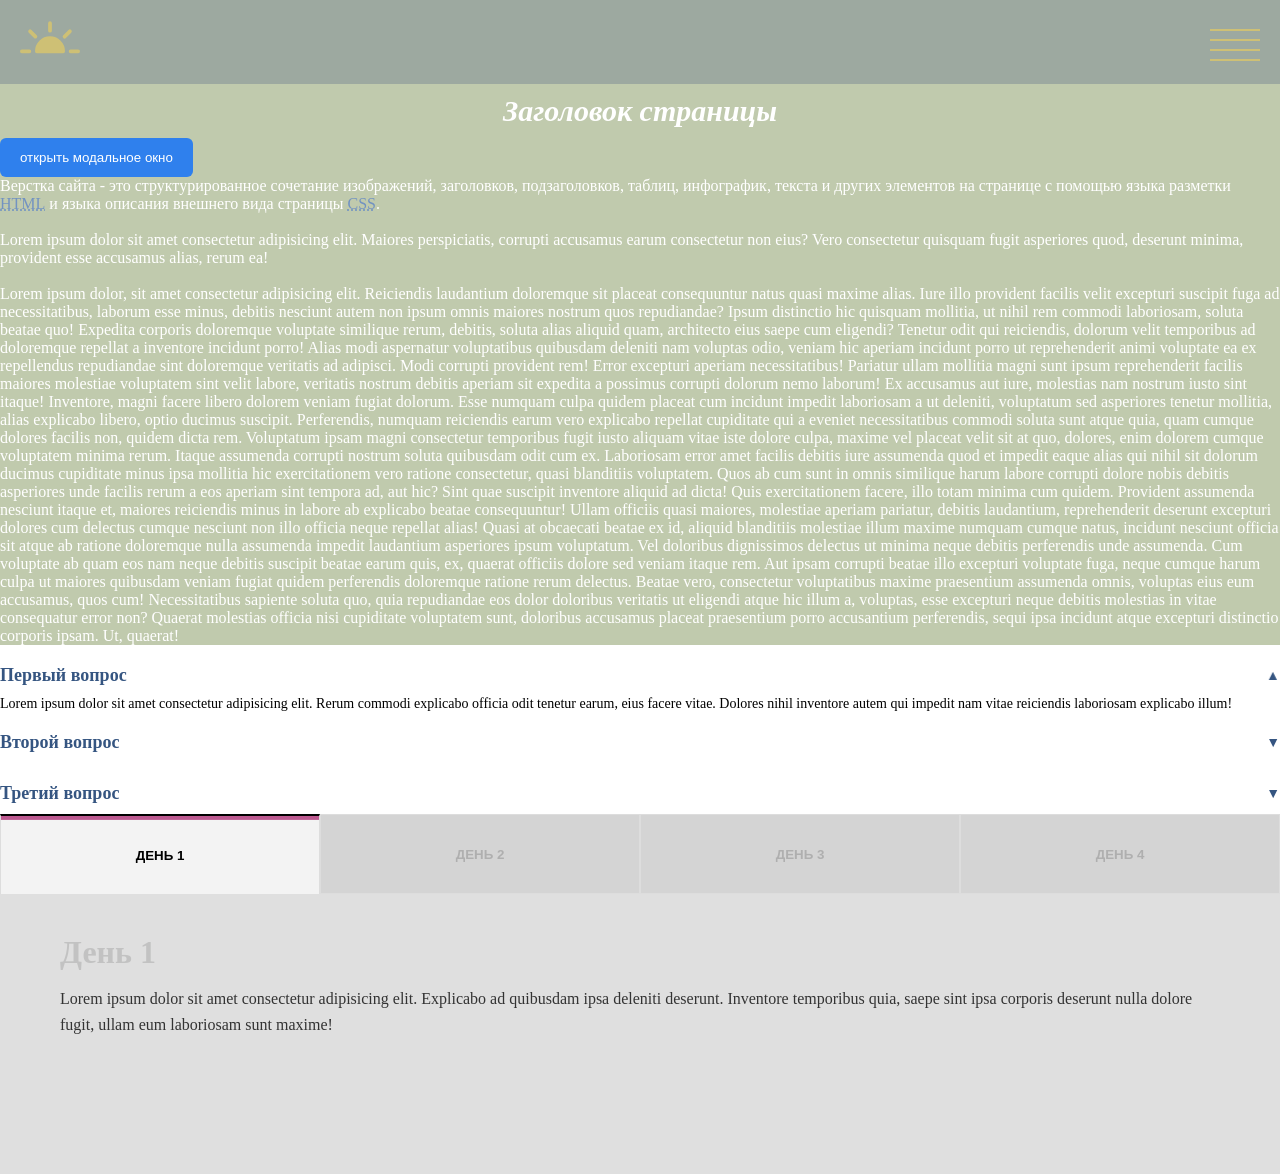
<file: index.html>
<!DOCTYPE html>
<html lang="ru">
<head>
    <meta charset="UTF-8">
    <meta name="viewport" content="width=device-width, initial-scale=1.0">
    <title>Document</title>
    <link rel="stylesheet" href="https://cdn.jsdelivr.net/npm/bootstrap-icons@1.13.1/font/bootstrap-icons.min.css">
    <link rel="stylesheet" href="style1.css">
    <script defer src="script1.js"></script>
</head>
<body>
    <div class="header">
        <div class="header__nav menu">
            <a href="#" class="menu__logo-link">
                <svg xmlns="http://www.w3.org/2000/svg" width="60" height="60" fill="#cec075" class="bi bi-brightness-alt-high-fill" viewBox="0 0 16 16">
  <path d="M8 3a.5.5 0 0 1 .5.5v2a.5.5 0 0 1-1 0v-2A.5.5 0 0 1 8 3m8 8a.5.5 0 0 1-.5.5h-2a.5.5 0 0 1 0-1h2a.5.5 0 0 1 .5.5m-13.5.5a.5.5 0 0 0 0-1h-2a.5.5 0 0 0 0 1zm11.157-6.157a.5.5 0 0 1 0 .707l-1.414 1.414a.5.5 0 1 1-.707-.707l1.414-1.414a.5.5 0 0 1 .707 0m-9.9 2.121a.5.5 0 0 0 .707-.707L3.05 5.343a.5.5 0 1 0-.707.707zM8 7a4 4 0 0 0-4 4 .5.5 0 0 0 .5.5h7a.5.5 0 0 0 .5-.5 4 4 0 0 0-4-4"/>
</svg>
            </a>
            <button class="menu__burger burger" type="button">
                <span class="burger__line"></span>
                <span class="burger__line"></span>
                <span class="burger__line"></span>
                <span class="burger__line"></span>
            </button>

            <nav class="main-nav">
                <ul class="main-nav__list">
                    <li class="main-nav__item">
                        <a href="#" class="main-nav__link">Главная</a>
                    </li>
                    <li class="main-nav__item">
                        <a href="#" class="main-nav__link">Каталог</a>
                    </li>
                    <li class="main-nav__item">
                        <a href="#" class="main-nav__link">Контакты</a>
                    </li>
                </ul>
            </nav>
        </div>
    </div>
    <div class="content">
        <h2>Заголовок страницы</h2>

        <button type="button" class="btn--open">открыть модальное окно</button>

    <div class="modal">
        <div class="modal__wrapper">
            <h2 class="modal__title">Это модальное окно</h2>
        </div>
    </div>

    <p>Верстка сайта - это структурированное сочетание изображений, заголовков, подзаголовков, таблиц, инфографик, текста и других элементов на странице с помощью языка разметки <span class="tooltip" data-tooltip="язык разметки гипертекста">HTML</span> и языка описания внешнего вида страницы <span class="tooltip" data-tooltip="каскадные таблицы стилей">CSS</span>.</p> <br>

        <p>Lorem ipsum dolor sit amet consectetur adipisicing elit. Maiores perspiciatis, corrupti accusamus earum consectetur non eius? Vero consectetur quisquam fugit asperiores quod, deserunt minima, provident esse accusamus alias, rerum ea!</p> <br>
        <p>Lorem ipsum dolor, sit amet consectetur adipisicing elit. Reiciendis laudantium doloremque sit placeat consequuntur natus quasi maxime alias. Iure illo provident facilis velit excepturi suscipit fuga ad necessitatibus, laborum esse minus, debitis nesciunt autem non ipsum omnis maiores nostrum quos repudiandae? Ipsum distinctio hic quisquam mollitia, ut nihil rem commodi laboriosam, soluta beatae quo! Expedita corporis doloremque voluptate similique rerum, debitis, soluta alias aliquid quam, architecto eius saepe cum eligendi? Tenetur odit qui reiciendis, dolorum velit temporibus ad doloremque repellat a inventore incidunt porro! Alias modi aspernatur voluptatibus quibusdam deleniti nam voluptas odio, veniam hic aperiam incidunt porro ut reprehenderit animi voluptate ea ex repellendus repudiandae sint doloremque veritatis ad adipisci. Modi corrupti provident rem! Error excepturi aperiam necessitatibus! Pariatur ullam mollitia magni sunt ipsum reprehenderit facilis maiores molestiae voluptatem sint velit labore, veritatis nostrum debitis aperiam sit expedita a possimus corrupti dolorum nemo laborum! Ex accusamus aut iure, molestias nam nostrum iusto sint itaque! Inventore, magni facere libero dolorem veniam fugiat dolorum. Esse numquam culpa quidem placeat cum incidunt impedit laboriosam a ut deleniti, voluptatum sed asperiores tenetur mollitia, alias explicabo libero, optio ducimus suscipit. Perferendis, numquam reiciendis earum vero explicabo repellat cupiditate qui a eveniet necessitatibus commodi soluta sunt atque quia, quam cumque dolores facilis non, quidem dicta rem. Voluptatum ipsam magni consectetur temporibus fugit iusto aliquam vitae iste dolore culpa, maxime vel placeat velit sit at quo, dolores, enim dolorem cumque voluptatem minima rerum. Itaque assumenda corrupti nostrum soluta quibusdam odit cum ex. Laboriosam error amet facilis debitis iure assumenda quod et impedit eaque alias qui nihil sit dolorum ducimus cupiditate minus ipsa mollitia hic exercitationem vero ratione consectetur, quasi blanditiis voluptatem. Quos ab cum sunt in omnis similique harum labore corrupti dolore nobis debitis asperiores unde facilis rerum a eos aperiam sint tempora ad, aut hic? Sint quae suscipit inventore aliquid ad dicta! Quis exercitationem facere, illo totam minima cum quidem. Provident assumenda nesciunt itaque et, maiores reiciendis minus in labore ab explicabo beatae consequuntur! Ullam officiis quasi maiores, molestiae aperiam pariatur, debitis laudantium, reprehenderit deserunt excepturi dolores cum delectus cumque nesciunt non illo officia neque repellat alias! Quasi at obcaecati beatae ex id, aliquid blanditiis molestiae illum maxime numquam cumque natus, incidunt nesciunt officia sit atque ab ratione doloremque nulla assumenda impedit laudantium asperiores ipsum voluptatum. Vel doloribus dignissimos delectus ut minima neque debitis perferendis unde assumenda. Cum voluptate ab quam eos nam neque debitis suscipit beatae earum quis, ex, quaerat officiis dolore sed veniam itaque rem. Aut ipsam corrupti beatae illo excepturi voluptate fuga, neque cumque harum culpa ut maiores quibusdam veniam fugiat quidem perferendis doloremque ratione rerum delectus. Beatae vero, consectetur voluptatibus maxime praesentium assumenda omnis, voluptas eius eum accusamus, quos cum! Necessitatibus sapiente soluta quo, quia repudiandae eos dolor doloribus veritatis ut eligendi atque hic illum a, voluptas, esse excepturi neque debitis molestias in vitae consequatur error non? Quaerat molestias officia nisi cupiditate voluptatem sunt, doloribus accusamus placeat praesentium porro accusantium perferendis, sequi ipsa incidunt atque excepturi distinctio corporis ipsam. Ut, quaerat!</p>
    </div>
    <section class="accordeon">
        <div class="accordeon__item">
            <h3 class="accordeon__question">Первый вопрос</h3>
            <div class="accordeon__answer">
                Lorem ipsum dolor sit amet consectetur adipisicing elit. Rerum commodi explicabo officia odit tenetur earum, eius facere vitae. Dolores nihil inventore autem qui impedit nam vitae reiciendis laboriosam explicabo illum!
            </div>
        </div>
        <div class="accordeon__item">
            <h3 class="accordeon__question">Второй вопрос</h3>
            <div class="accordeon__answer">
                Lorem ipsum dolor sit amet consectetur, adipisicing elit. Consequuntur sunt voluptatibus fuga eos ad cum!
            </div>
        </div>
        <div class="accordeon__item">
            <h3 class="accordeon__question">Третий вопрос</h3>
            <div class="accordeon__answer">
                Lorem ipsum dolor sit amet consectetur adipisicing elit. Ipsum inventore beatae culpa ducimus labore perferendis fuga rerum accusamus modi laboriosam, illum natus aspernatur aut expedita explicabo. Nemo similique labore, reprehenderit voluptates assumenda corporis aperiam. Eius.
            </div>
        </div>
    </section>
    <section class="wrapper">
        <div class="content">
            <div class="tabs">
                <button class="tablinks tablinks-active active" data-day="day1"><span>День 1</span></button>
                <button class="tablinks" data-day="day2"><span>День 2</span></button>
                <button class="tablinks" data-day="day3"><span>День 3</span></button>
                <button class="tablinks" data-day="day4"><span>День 4</span></button>
            </div>
            <div class="wrapper-tabcontent">
                <div id="day1" class="tabcontent tabcontent-active">
                    <h3>День 1</h3>
                    <p>Lorem ipsum dolor sit amet consectetur adipisicing elit. Explicabo ad quibusdam ipsa deleniti deserunt. Inventore temporibus quia, saepe sint ipsa corporis deserunt nulla dolore fugit, ullam eum laboriosam sunt maxime!</p>
                </div>
                <div id="day2" class="tabcontent">
                    <h3>День 2</h3>
                    <p>Lorem ipsum dolor sit amet consectetur, adipisicing elit. Recusandae enim in dolorum dolorem eum aspernatur!</p>
                </div>
                <div id="day3" class="tabcontent">
                    <h3>День 3</h3>
                    <p>Lorem ipsum dolor sit amet consectetur adipisicing elit. Explicabo ad quibusdam ipsa deleniti deserunt. Inventore temporibus quia, saepe sint ipsa corporis deserunt nulla dolore fugit, ullam eum laboriosam sunt maxime!</p>
                </div>
                <div id="day4" class="tabcontent">
                    <h3>День 4</h3>
                    <p>Lorem ipsum dolor sit amet consectetur adipisicing elit. Quisquam numquam quos laborum quo veniam vitae tempore asperiores ab eligendi cupiditate facere provident quaerat temporibus quia doloribus ratione consectetur quidem expedita nemo, odit aut! Rem aliquid unde aspernatur ipsam, eum rerum!</p>
                </div>
            </div>
        </div>
    </section>
</body>
</html>
</file>
<file: style1.css>
/*.burger{
    width: 50px;
    height: 50px;
    box-sizing: border-box;
    background-color: transparent;
    border: none;
    cursor: pointer;
    position: relative;
    z-index: 110;
}
.burger__line{
    display: block;
    width: 100%;
    height: 2px;
    position: absolute;
    left: 0;
    background-color: black;
    opacity: 1;
    transition: 0.3s ease-in-out;
}
.burger__line:nth-child(1){
    top: 0;
}
.burger__line:nth-child(2){
    top: 20;
}
.burger__line:nth-child(3){
    top: 20;
}
.burger__line:nth-child(4){
    top: 40;
}

.main-nav{
    position: fixed;
    top: 0;
    bottom: 0;
    left: 0;
    right: 0;
    z-index: 90;
    padding-top: 100px;
    background-color: #b26e63;
    color: #fff;
    display: flex;
    flex-direction: column;
    align-items: center;
    justify-content: center;
    transform: translateY(0);
    transition: transform 0.3s ease;
}
.main-nav__list{
    list-style-type: none;
    padding: 0px;
    margin: 0px;
    display: flex;
    flex-direction: column;
    align-items: center;
    justify-content: center;
    gap: 30px;
    text-align: center;
}

.main-nav__item{
    opacity: 1;
    transition: opacity 0.2s ease 0s;
}
*/
*{
    margin: 0;
    padding: 0;
}

.header {
    padding: 10px 20px;
    position: relative; 
    background-color: #9da9a0;
}
.header__nav { 
    display: flex;
    justify-content: space-between; 
    align-items: center;

}

.menu__logo-link { 
    z-index: 110; 
    color: #318d43; 
    text-decoration: none; 
    transition: color 0.3s; 
}
.logo-svg { 
    width: 40px; 
    height: 40px; 
}

.menu__burger.burger {
    width: 50px; 
    height: 50px; 
    box-sizing: border-box;
    background-color: transparent; 
    border: none; 
    cursor: pointer;
    position: relative; 
    z-index: 110; 
    padding: 10px 0;
    transition: color 0.3s;
}
.burger__line {
    display: block; 
    width: 100%; 
    height: 2px;
    position: absolute; 
    left: 0; 
    background-color: #cec075;
    opacity: 1; 
    transition: transform 0.3s ease-in-out;
}

.burger__line:nth-child(1) { 
    top: 12px; 
}
.burger__line:nth-child(2) { 
    top: 22px; 
}
.burger__line:nth-child(3) { 
    top: 32px; 
}
.burger__line:nth-child(4) { 
    top: 42px; 
}


.main-nav {
    position: fixed; 
    top: 0; 
    bottom: 0; 
    left: 0; 
    right: 0;
    z-index: 90; 
    padding-top: 100px; 
    background-color: #b26e63;
    color: #fff; 
    display: flex; 
    flex-direction: column;
    align-items: center; 
    justify-content: center;
    transform: translateY(-100%);
    transition: transform 0.3s ease;
}

.main-nav__list {
    list-style-type: none; 
    padding: 0; 
    margin: 0;
    display: flex; 
    flex-direction: column; 
    align-items: center;
    justify-content: center; 
    gap: 30px; 
    text-align: center;
}

.main-nav__item {
    opacity: 0;
    transition: opacity 0.2s ease 0s;
}

.main-nav__link {
    color: #fff; 
    text-decoration: none; 
    font-size: 24px; 
    font-weight: bold;
    padding: 8px 12px; 
    transition: color 0.2s, border-color 0.2s;
    border-bottom: 2px solid transparent;
}
.main-nav__link:hover, .main-nav__link:focus {
    color: #654c4f; 
    border-bottom-color: #654c4f; 
    outline: none;
}


.menu--open .main-nav {
    transform: translateY(0%); 
    transition: transform 0.2s ease;
}
.menu--open .main-nav__item {
    opacity: 1;
    transition-delay: 0.2s;
}
.menu--open .main-nav__item:nth-child(1) { 
    transition-delay: 0.3s; 
}
.menu--open .main-nav__item:nth-child(2) { 
    transition-delay: 0.4s; 
}
.menu--open .main-nav__item:nth-child(3) { 
    transition-delay: 0.5s; 
}


.menu--open .menu__logo-link,
.menu--open .menu__burger.burger { 
    color: #654c4f; 
}

.menu--open .burger__line:nth-child(1) { 
    transform: scaleX(0); 
}
.menu--open .burger__line:nth-child(2) { 
    transform: rotate(45deg); 
}
.menu--open .burger__line:nth-child(3) { 
    transform: rotate(-45deg); 
}
.menu--open .burger__line:nth-child(4) { 
    transform: scaleX(0); 
}

.content h2{
    text-align: center;
    padding: 10px;
    font-size: 30px;
    font-style: italic;
}
.content p{
    gap: 20px;
    
}
.content{
    background-color:#c0caad;
    color: #fff;
}



.accordeon__question {
    width: 100%;
    display: flex;
    justify-content: space-between;
    align-items: center;
    padding-top: 20px;
    margin: 0;
    color: rgb(53, 85, 129);
    background-color: #fff;
    cursor: pointer;
    font-size: 18px;
}

.accordeon__question::after {
    content: "\25BC";
    font-size: 14px;
    transition: transform 0.3s ease;
}

.accordeon__answer {
    padding-top: 10px;
    font-size: 14px;
    max-height: 0;
    overflow: hidden;
    transition: max-height 0.3s ease, opacity 0.3s ease;
    opacity: 0;
}

.accordeon__question--active::after {
    transform: rotate(180deg);
    transition: transform 0.3s ease;
}

.accordeon__answer--visible {
    opacity: 1;
}

.tabs{
    display: flex;
}

.tablinks {
    border: 1px solid #ddd;
    outline: none;
    cursor: pointer;
    width: 25%;
    height: 80px;
    background-color: #d4d4d4;
    position: relative;
    display: flex;
    justify-content: center;
    align-items: center;
    overflow: hidden;
    transition: background-color 0.3s ease;
    
}
.tablinks span {
    z-index: 2;
    padding: 0; 
    margin: 0;
    font-weight: bold;
    color: #afafaf;
    transition: color 0.3s ease;
    text-transform: uppercase;
    
}

.tablinks-active {
    border-bottom: none;
    background-color: #f3f3f3;
    border-top: 2px solid #000;
    
}
.tablinks-active span { 
    color: #000000; 
    
}

.tablinks-active::before {
    content: "";
    position: absolute;
    top: 0; left: 0; width: 100%; height: 100%;
    background: rgb(189, 89, 144);
    transform-origin: center top;
    transform: scaleY(0.05);
    transition: transform 0.3s ease-in-out;
    z-index: 1;
    
}

.tablinks-active:hover::before { 
    transform: scaleY(1); 
}
.tablinks-active:hover span { 
    color: #812256; 
}

.wrapper-tabcontent {
    background-color: #dfdfdf;
    position: relative;
    top: 0;
    padding: 40px 60px;
    min-height: 200px;
    
}

.tabcontent { 
    display: none;
    
}

.tabcontent-active { 
    display: block; 
    
}

.tabcontent h3 {
    margin: 0 0 15px;
    font-size: 32px;
    opacity: 0.15;
    animation: left 1s ease;
    color: #232524;

}
.tabcontent p {
    width: 100%;
    margin: 0; padding: 0;
    font-size: 16px;
    color: #333;
    line-height: 1.6;
    animation: right 0.6s ease;
    
}

@keyframes left {
    from { transform: translateX(-50px); opacity: 0; }
    to   { transform: translateX(0); opacity: 0.15; }
}
@keyframes right {
    from { transform: translateX(50px); opacity: 0; }
    to   { transform: translateX(0); opacity: 1; }
}

.modal{
    position: fixed;
    top: 0;
    left: 0;
    bottom: 0;
    right: 0;
    background-color: #c3c3c3;
    display: flex;
    justify-content: center;
    align-items: center;
    pointer-events: none;
    opacity: 0;
    transform:  scale(1.5);
    transition: transform 0.3s ease-in-out, opacity 0.3s ease-in-out;
}

.modal__wrapper{
    padding: 30px;
    background-color: #fff;
    max-width: 600px;
    width: 70%;
    border-radius: 20px;
    text-align: center;
}

.modal--open{
    display:  flex;
    pointer-events: auto;
    opacity: 1;
    transform: scale(1);
    transition: transform 0.3s ease-in-out, opacity 0.3s ease-in-out;
}
.btn--open {
  padding: 12px 20px;
  border: none;
  background: #2f80ed;
  color: #fff;
  cursor: pointer;
  border-radius: 6px;
  transition: 0.3s;
}
.btn--open:hover,
.btn--open:focus {
  background: #1c66cc;
}

.modal--open .modal__wrapper {
  transform: scale(1);
}

.modal__close {
  position: absolute;
  top: 10px;
  right: 10px;
  border: none;
  background: transparent;
  font-size: 32px;
  cursor: pointer;
  line-height: 1;
}

.tooltip {
    position: relative;
    cursor: pointer;
    color: #7293c1;
    text-decoration: underline dotted;
    
}
.tooltip::after {
    opacity: 0;
    content: attr(data-tooltip);
    position: absolute;
    bottom: 100%;
    left: 50%;
    transform: translateX(-50%);
    z-index: 2;
    max-width: 200px;
    padding: 8px 10px;
    background-color: rgb(50, 53, 120);
    color: #fff;
    pointer-events: none;
    white-space: normal;
    transition: transform 0.2s ease-out, opacity 0.2s ease-out;
}

.tooltip-animated::after {
    opacity: 1;
    transform: translateX(-50%) translateY(130%);
}

.tooltip-closing::after {
    opacity: 0;
    transform: translateX(-50%) translateY(-10px);
    transition: transform 0.3s ease-in, opacity 0.3s ease-in;
}

.modal__title{
    color: #000;
}
</file>
